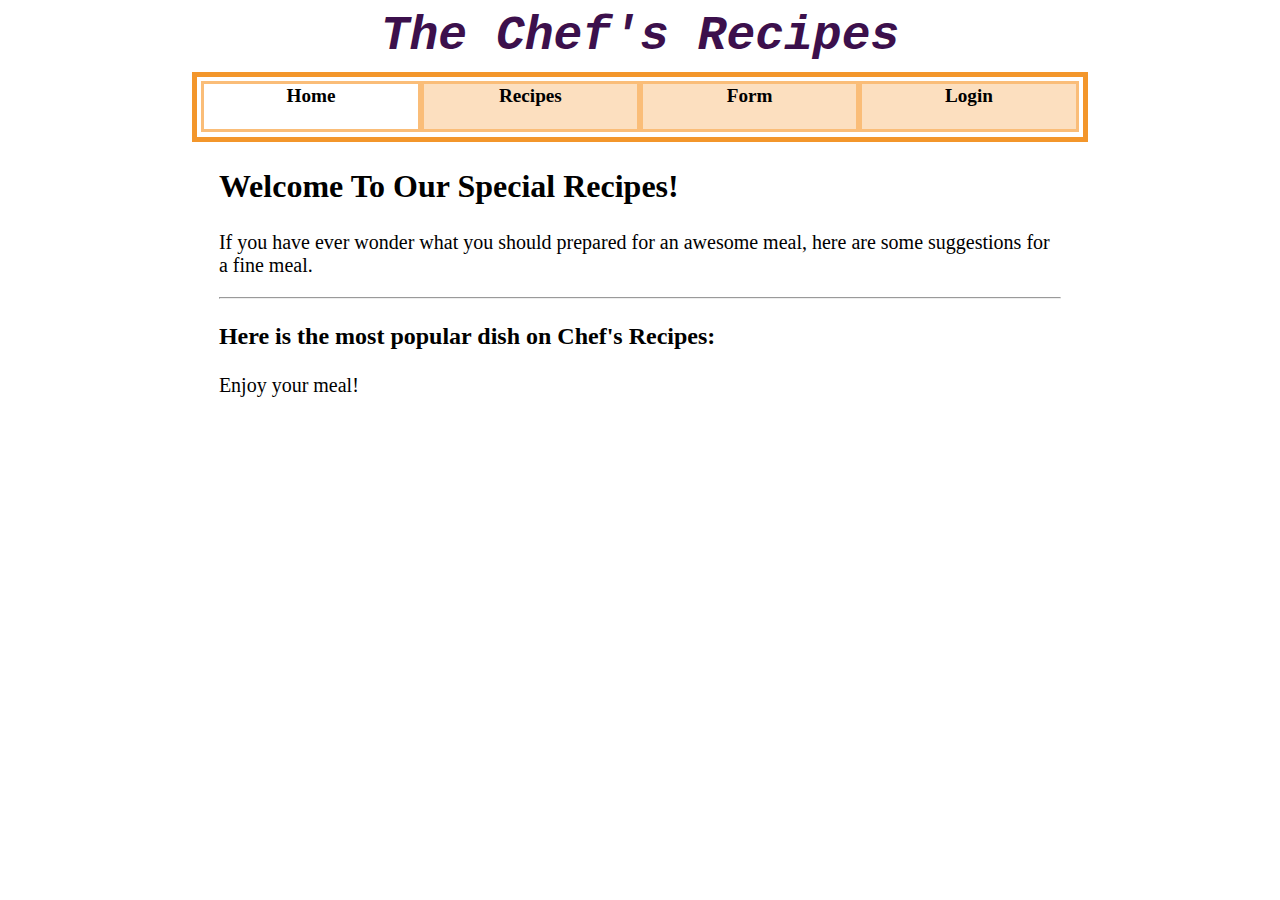
<file: index.html>
<!DOCTYPE html PUBLIC "-//W3C//DTD XHTML 1.0 Strict//EN" "http://www.w3.org/TR/xhtml1/DTD/xhtml1-strict.dtd">
<html xmlns="http://www.w3.org/1999/xhtml" lang="en">
<head>
   <title>The Chef</title>
   <meta http-equiv="Content-Type" content="text/html; charset=utf-8" />
   <link rel="stylesheet" type="text/css" href="css/style.css" />
</head>
<body onload = "show()">
   <h1>The Chef's Recipes</h1>
   <!-- Navigation bar -->
   <div class = "navigation">
      <ul>
         <li><a href="index.html" class="current"> Home</a></li>
         <li><a href="recipes.html"> Recipes</a> </li>
         <li><a href="form.html"> Form</a> </li>
         <li><a href="login.php"> Login</a> </li>
      </ul>
   </div>
   <div id="content">
   <h2> Welcome To Our Special Recipes!</h2>
      <p>If you have ever wonder what you should prepared for an awesome meal, here are some suggestions for a fine meal.<br/>
      </p>
      <hr></hr>
      <h3>Here is the most popular dish on Chef's Recipes:</h3>
      <div id="pop"></div>
      <p>
         Enjoy your meal!
      </p>
   </div>
   <script>
   var out = document.getElementById("pop");
	function show(){
		var anObj = new XMLHttpRequest();
		anObj.open("GET", "indexController.php?", true);
		anObj.send();
		anObj.onreadystatechange = function () {
			if (anObj.readyState == 4 && anObj.status == 200) {
				var array = JSON.parse(anObj.responseText);
				var id = array[0]["ID"];
				var ajax = new XMLHttpRequest();
				ajax.open("GET", "recipes.php?pop=" + id, true);
				ajax.send();
				ajax.onreadystatechange =
				function () {
					if (ajax.readyState == 4 && ajax.status == 200) {
						out.innerHTML = ajax.responseText;
					}
				}
			}
		}
	}
   </script>

</body>
</html>
</file>
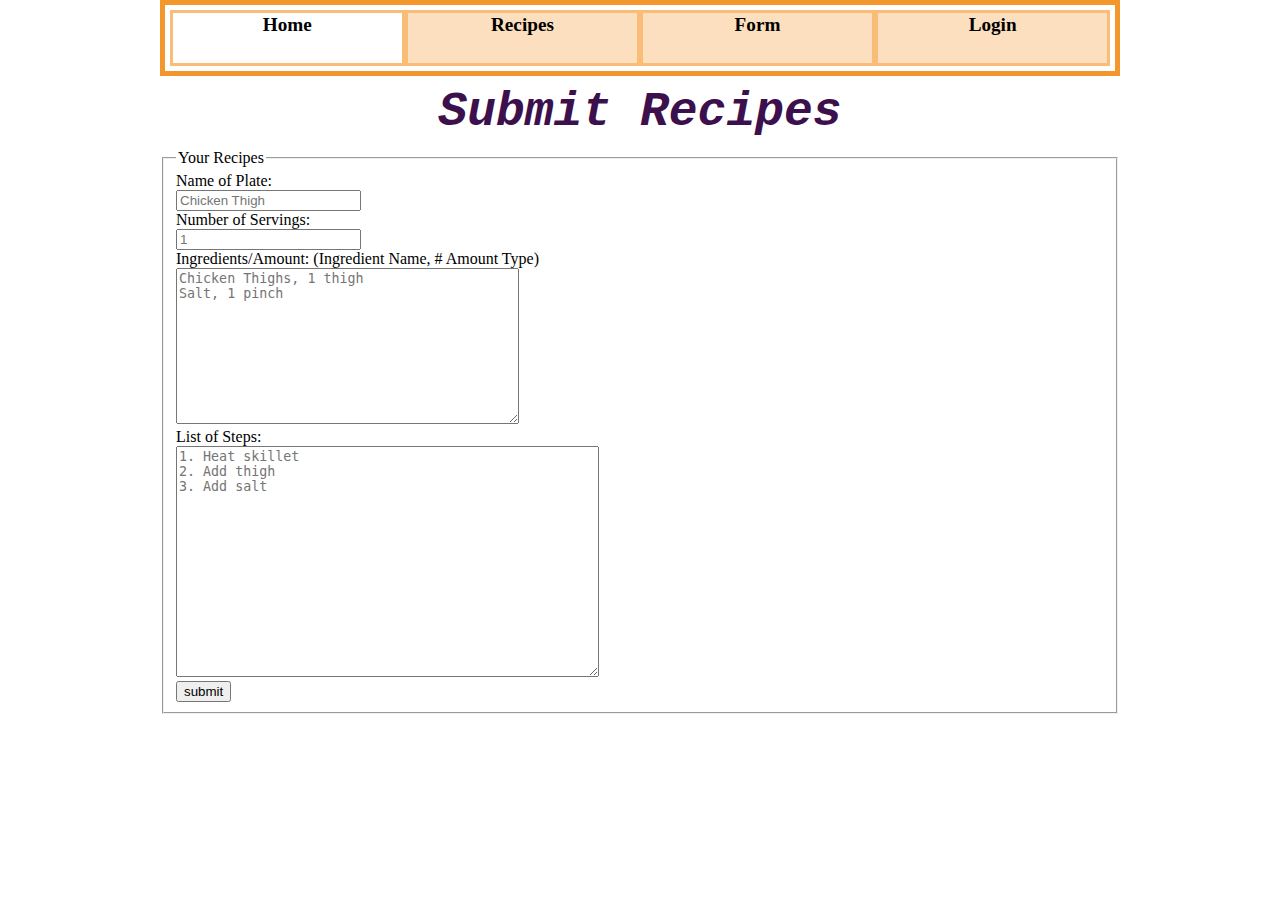
<file: form.html>
<!DOCTYPE html>
<html>
<head>
<meta charset="UTF-8">
<link rel="stylesheet" type="text/css" href="style.css" />
<title>Form Submit</title>
<script>
	function submitRecipe(){
		var input = document.getElementById("plate").value;
		var ajax = new XMLHttpRequest();
	   	var url = "controller.php?method=addRecipe&name=" + input;
	   	//var url = "DatabaseAdaptor.php";
	   	ajax.open("GET", url, true); // Arguments Method, url, async 
	   	ajax.send();
	   	ajax.onreadystatechange = function () { 
	   		if (ajax.readyState == 4 && ajax.status == 200) {
	   	   		 var docu = document.getElementById("divToChange");
	   	   		 var arr = ajax.responseText;
	   	   		 docu.innerHTML += arr;
	   	   	}
	   	   	else {
	   	   		//document.getElementById("divToChange").innerHTML = "failure";
	   	   	}
	   	}
		//alert(input);
	}
</script>
</head>
<body>
<!-- Navigation bar -->
   <div class = "navigation">
      <ul>
         <li><a href="index.html" class="current"> Home</a></li>
         <li><a href="salad.html"> Recipes</a> </li>
         <li><a href="form.html"> Form</a> </li>
         <li><a href="chicken.html"> Login</a> </li>
      </ul>
   </div>
	<div id="divToChange"></div>
	<h1>Submit Recipes</h1>
	<form onsubmit = "submitRecipe(); return false;">
		<fieldset>
			<legend>Your Recipes</legend>
			Name of Plate:<br>
			<input id = "plate" type = "text" placeholder="Chicken Thigh"><br>
			Number of Servings:<br>
			<input id = "servings" type="number" placeholder="1"><br>
			Ingredients/Amount: (Ingredient Name, # Amount Type)<br>
			<textarea id = "ingred" rows = 10 cols = 40 placeholder="Chicken Thighs, 1 thigh&#x0a;Salt, 1 pinch"></textarea><br>
			List of Steps:<br>
			<textarea id = "steps" rows = 15 cols = 50 placeholder="1. Heat skillet&#x0a;2. Add thigh&#x0a;3. Add salt"></textarea><br>
			<input type = "submit" value = "submit">
		</fieldset>
	</form>

</body>
</html>
</file>
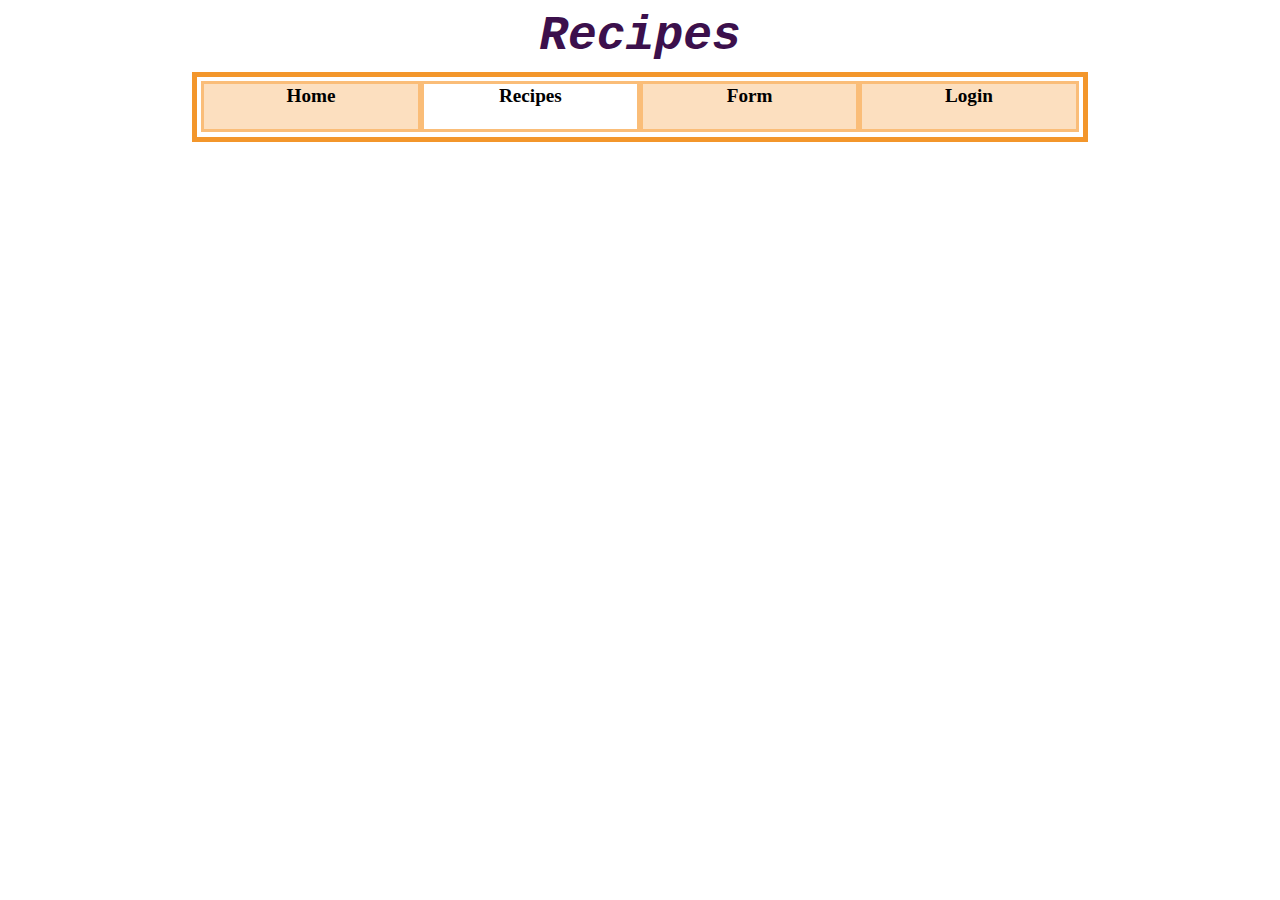
<file: recipes.html>
<!DOCTYPE html>
<html>
<head>
<meta charset="UTF-8">
<title>Recipes</title>
   <link rel="stylesheet" type="text/css" href="css/style.css" />
</head>
<body onload= "showAll()">
<h1>Recipes</h1>
   <!-- Navigation bar -->
   <div class = "navigation">
      <ul>
         <li><a href="index.html"> Home</a></li>
         <li><a href="recipes.html" class="current"> Recipes</a> </li>
         <li><a href="form.html"> Form</a> </li>
         <li><a href="login.html"> Login</a> </li>
      </ul>
   </div>
   <div id="toChange"></div>
   <script>
   var cover = document.getElementById("toChange");
	function showAll() {
		var ajax = new XMLHttpRequest();
		ajax.open("GET", "recipes.php?command=showAll", true);
		ajax.send();
		ajax.onreadystatechange = function() {
			if (ajax.readyState == 4 && ajax.status == 200) {
				var array = JSON.parse(ajax.responseText);
				var str = "";
				for (var index = 0; index < array.length; index++) {
					str += "<img onclick = 'recipe(event)' id = '"+index + "''" + "' class = 'oneRecipe' src = "+ array[index]+ ">"
				}
				cover.innerHTML = str;
			}
		}
	}
	function recipe(event){
		var id = event.target.id;
		var ajax = new XMLHttpRequest();
		ajax.open("GET", "recipes.php?text=" + id, true);
		ajax.send();
		ajax.onreadystatechange =
		function () {
			if (ajax.readyState == 4 && ajax.status == 200) {
				cover.innerHTML = ajax.responseText;
			}
		}
	}
   </script>

</body>
</html>
</file>
<file: css/style.css>
body{
	margin: 0 auto;
	padding: 0;
	width: 70%;
}
h1{
	text-align: center;
	font-family: courier,arial,helvetica;
	font-style: italic;
	background: white;
	margin: 0;
	padding: 1%;
	color: #3c104c;
	font-size: 3em;
	border-color: #d35400;

}

.navigation ul{
		list-style-type: none;
		margin:0;
    	overflow:auto;
    	padding: 0.5%;
    	border-color: #F3962B;
    	border-style: solid;
    	border-width: 5px;
    	border-collapse: collapse;
    	border-spacing: 0;
}

.navigation ul> li{
	width: 25%;
	float: left;
	text-align: center;
	background-color: white;
	font-size: 1.2em;
}

ul> li> a{
	background-color: #FCDFBF;
	padding: 0;
	margin: 0;
	border-style: solid;
	border-color: #FABD78;
	display: block;
	color: white;
	height: 45px;
	color: black;
	font-weight: bold;
	text-decoration:none;
}
img{
	float: right;
	margin: 2%;
}

h2{
	margin-top: 2%;
	font-weight: bold;
	font-size: 200%;
}
p{
	font-size: 20px;
}
h3{
	font-size: 150%;
}

ul> li, ol{
	font-size: 1.3em;
	line-height: 1.2em;
}

p + ol{
	margin-right: 40%;
}
a:hover{
	background-color: #fff;
	color: #000;
}

.current{
	background-color: #fff;
	color: #000;	
}

#content{
	background-color: white;
	margin:0;
	padding:1% 3%;

}

.oneRecipe {
	background-color: #f4f1eb;
	border-radius: 5px;
	box-shadow: 0 0 15px gray;
	float: left;
	margin: 4.5%;
	padding: 10px;
	width: 215px;
	height: 210px; 
}

.onereview {
	background-color: #f4f1eb;
	border-radius: 5px;
	box-shadow: 0 0 15px gray;
	float: left;
	margin: 5%;
	padding: 10px;
	width: 850px;
	height: 300px;
}

img {
	height: 200px;
	width: 200px;
	float: left;
	padding-bottom: 70px;
}

.thedetails {
	margin: 10px;
    width: 650px;
	height: 300px; 
}
.back{
	margin-left: 50%;
	background-color: white;
  	color: black;
 	border: 2px solid #4CAF50;
 	padding:1%;
}
</file>
<file: style.css>
body {
	margin: 0 auto;
	padding: 0;
	width: 75%;
}

.header {
	padding-top: 1px;
	padding-bottom: 1px; 
	background-color : #F3962B;
	text-align: center;
}

h1 {
	text-align: center;
	font-family: courier, arial, helvetica;
	font-style: italic;
	background: white;
	margin: 0;
	padding: 1%;
	color: #3c104c;
	font-size: 3em;
	border-color: #d35400;
}

.h2 {
	font-family: courier, arial, helvetica;
	font-size: 30px;
	background-color: #FABD78;
	color: black;
	padding: 10px;
	text-align: center;
	font-weight:bold;
}

.navigation ul {
	list-style-type: none;
	margin: 0;
	overflow: auto;
	padding: 0.5%;
	border-color: #F3962B;
	border-style: solid;
	border-width: 5px;
	border-collapse: collapse;
	border-spacing: 0;
}

.navigation ul>li {
	width: 25%;
	float: left;
	text-align: center;
	background-color: white;
	font-size: 1.2em;
}

ul>li>a {
	background-color: #FCDFBF;
	padding: 0;
	margin: 0;
	border-style: solid;
	border-color: #FABD78;
	display: block;
	color: white;
	height: 50px;
	color: black;
	font-weight: bold;
	text-decoration: none;
}

img {
	float: right;
	margin: 2%;
}

h2 {
	margin-top: 2%;
	font-weight: bold;
	font-size: 200%;
}

p {
	font-size: 20px;
}

h3 {
	font-size: 150%;
}

ul>li, ol {
	font-size: 1.3em;
	line-height: 1.2em;
}

p+ol {
	margin-right: 40%;
}

a:hover {
	background-color: #fff;
	color: #000;
}

.current {
	background-color: #fff;
	color: #000;
}

#content {
	background-color: white;
	margin: 0;
	padding: 1% 3%;
}

table, caption, td, th {
	border: 2px solid black;
}

th {
	width: 10%;
}

dt, dd {
	font-size: 1.2em;
}



.login {
	font-family: arial;
	font-size: 14px;
	text-align: right;
	margin: auto;
	max-width: 300px;
	padding-top: 35px;
}

.button {
	background-color: #F3962B;
	font-family: arial;
	color: black;
	padding: 6px;
	margin-top: 5px;
	border-radius: 10px;
}


.centerAlign{
	text-align: center;
	font-class: courier;
}
</file>
